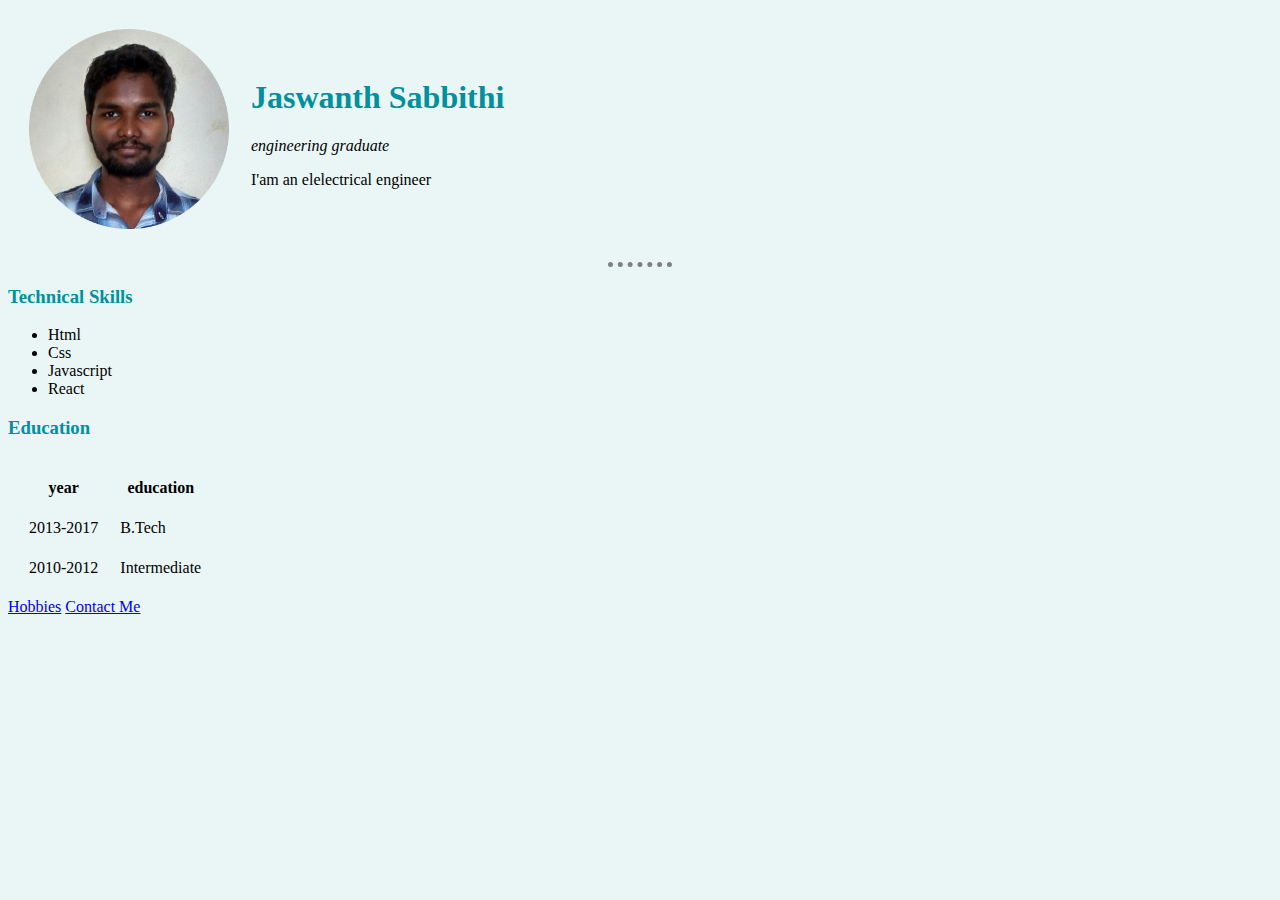
<file: index.html>
<!DOCTYPE html>
<html lang="en">
  <head>
    <meta charset="UTF-8" />
    <meta http-equiv="X-UA-Compatible" content="IE=edge" />
    <meta name="viewport" content="width=device-width, initial-scale=1.0" />
    <title>jaswanth's personal website</title>
    <link rel="stylesheet" href="style.css" />
  </head>
  <body>
    <table cellspacing="20">
      <tr>
        <td>
          <img
            src="Optimized-IMG_new 350-modified.png"
            alt="jaswanth's profile photo"
          />
        </td>
        <td>
          <h1>Jaswanth Sabbithi</h1>
          <p><em>engineering graduate</em></p>
          <p>I'am an elelectrical engineer</p>
        </td>
      </tr>
    </table>

    <hr />
    <h3>Technical Skills</h3>
    <ul>
      <li>Html</li>
      <li>Css</li>
      <li>Javascript</li>
      <li>React</li>
    </ul>
    <h3>Education</h3>
    <table cellspacing="20">
      <tr>
        <th>year</th>
        <th>education</th>
      </tr>
      <tr>
        <td>2013-2017</td>
        <td>B.Tech</td>
      </tr>
      <tr>
        <td>2010-2012</td>
        <td>Intermediate</td>
      </tr>
    </table>
    <a href="hobbies.html">Hobbies</a>
    <a href="contactme.html">Contact Me</a>
  </body>
</html>
</file>
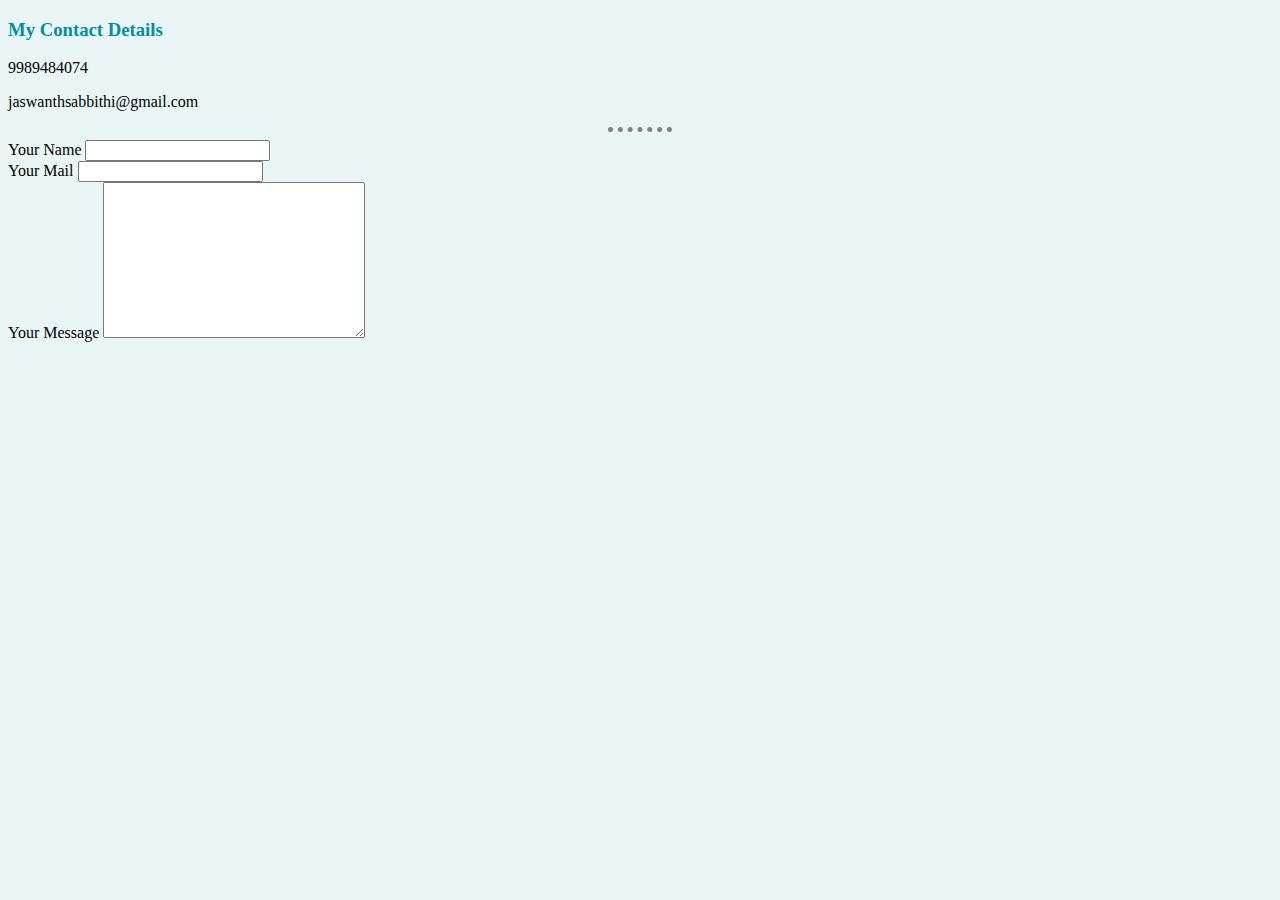
<file: contactme.html>
<!DOCTYPE html>
<html lang="en">
  <head>
    <meta charset="UTF-8" />
    <meta http-equiv="X-UA-Compatible" content="IE=edge" />
    <meta name="viewport" content="width=device-width, initial-scale=1.0" />
    <title>Document</title>
    <link rel="stylesheet" href="style.css" />
  </head>
  <body>
    <h3>My Contact Details</h3>
    <p>9989484074</p>
    <p>jaswanthsabbithi@gmail.com</p>
    <hr />
    <form>
      <label for="name"> Your Name</label>
      <input type="text" id="name" name="Yourname" value="" /><br />
      <label for="mail"> Your Mail</label>
      <input type="email" id="mail" name="Yourmail" value="" /><br />
      <label for="text"> Your Message</label>
      <textarea id="text" name="Yourmessage" rows="10" cols="30"></textarea>
    </form>
  </body>
</html>
</file>
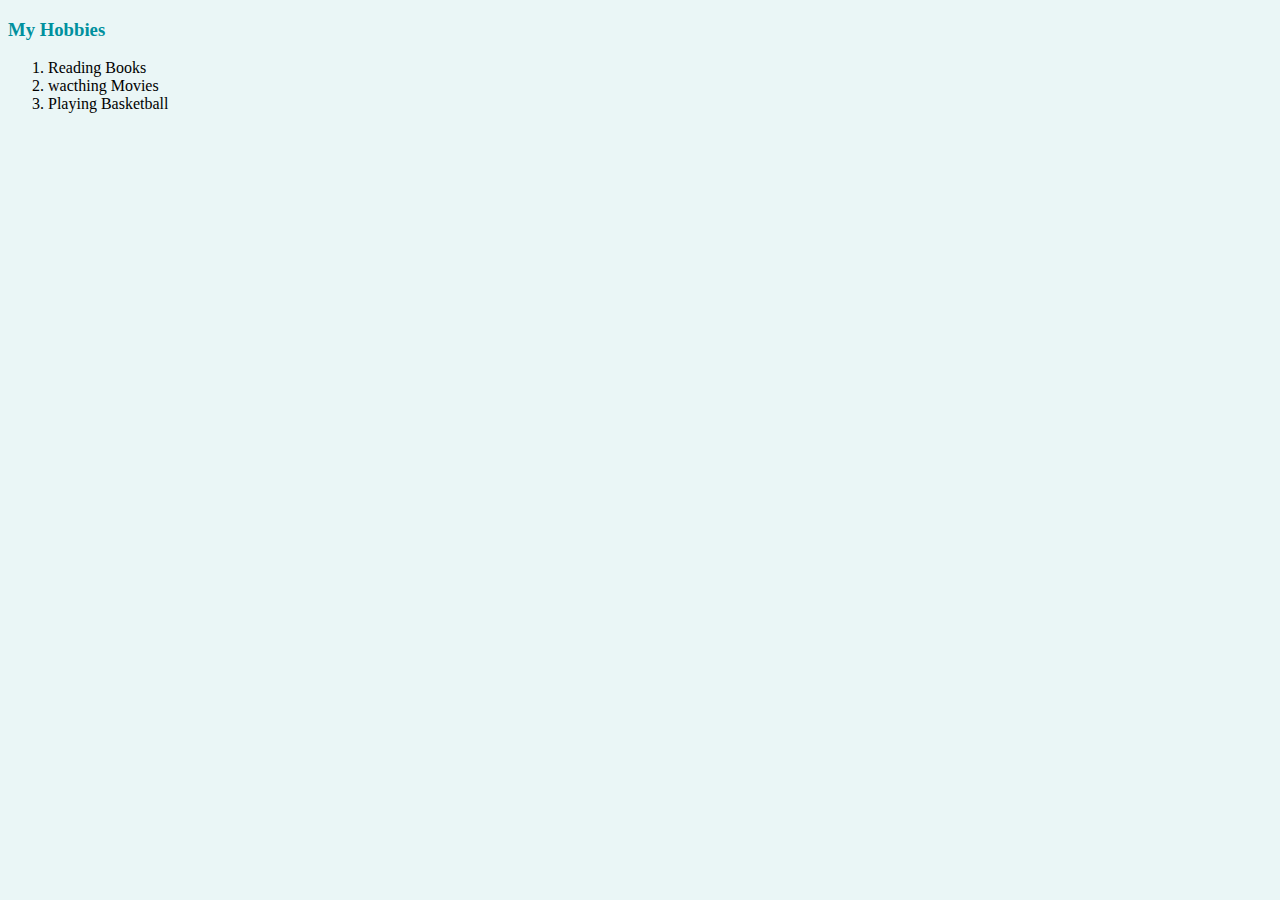
<file: hobbies.html>
<!DOCTYPE html>
<html lang="en">
  <head>
    <meta charset="UTF-8" />
    <meta http-equiv="X-UA-Compatible" content="IE=edge" />
    <meta name="viewport" content="width=device-width, initial-scale=1.0" />
    <title>Document</title>
    <link rel="stylesheet" href="style.css" />
  </head>
  <body>
    <h3>My Hobbies</h3>
    <ol>
      <li>Reading Books</li>
      <li>wacthing Movies</li>
      <li>Playing Basketball</li>
    </ol>
  </body>
</html>
</file>
<file: style.css>
body {
  background-color: #eaf6f6;
}
h3 {
  color: #00909e;
}
h1 {
  color: #00909e;
}
hr {
  border-style: none;
  border-top-style: dotted;
  border-width: 5px;
  border-color: grey;

  width: 5%;
}
img {
  height: 200px;
}
</file>
